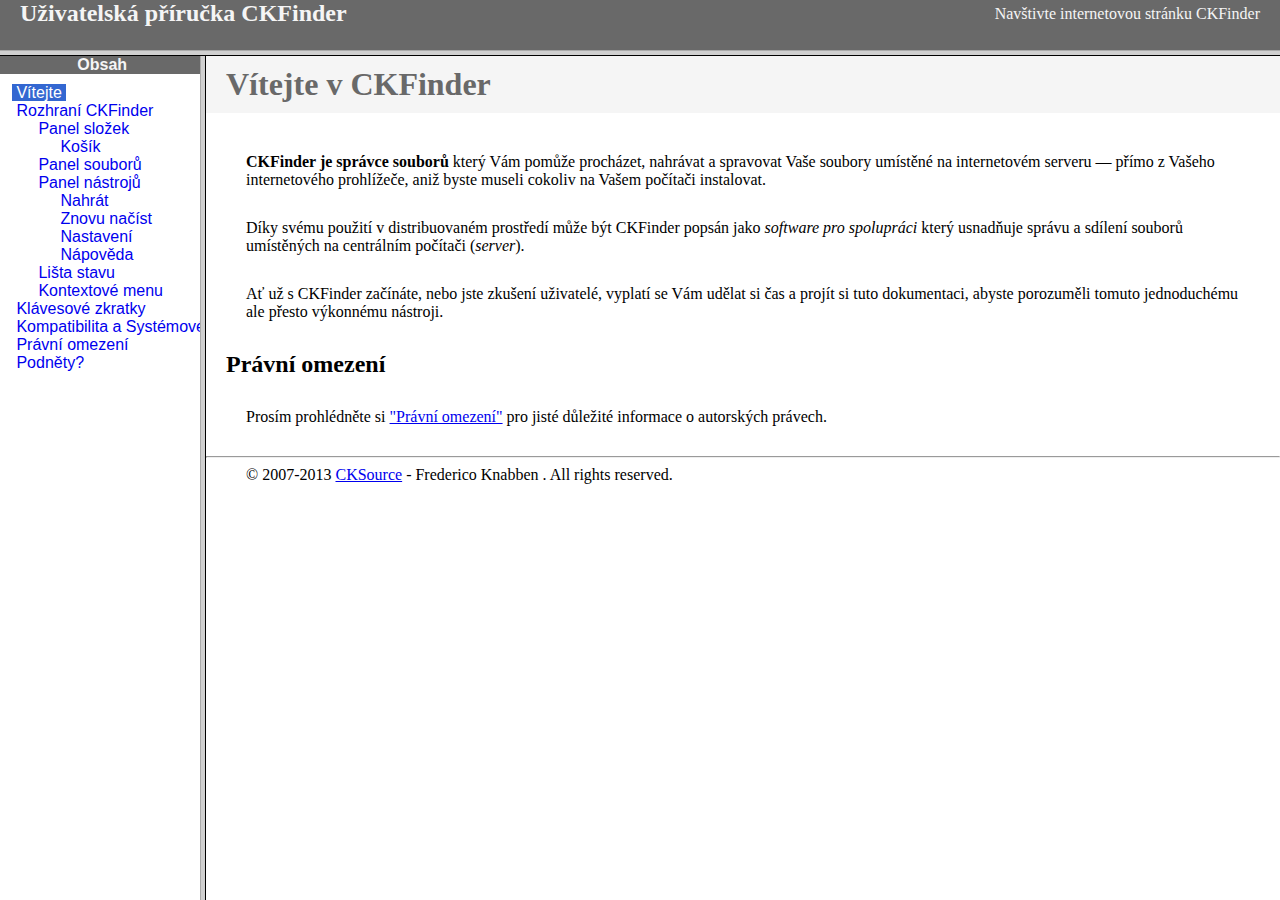
<file: wechatOAadmin/src/main/webapp/resources/js/ckfinder/help/cs/index.html>
<!DOCTYPE HTML PUBLIC "-//W3C//DTD HTML 4.01 Frameset//EN" "http://www.w3.org/TR/html4/frameset.dtd">
<html lang="cs">
<head>
	<title>Uživatelská příručka CKFinder</title>
	<meta name="robots" content="noindex, nofollow">
	<meta http-equiv="Content-Type" content="text/html; charset=utf-8">
	<style type="text/css">
		frame {border-color:#f5f5f5}
	</style>
</head>
<frameset rows="50,*">
	<frame src="files/header.html" noresize="noresize" frameborder="0">
	<frameset cols="200,*">
			<frame src="files/toc.html">
			<frame src="files/001.html" name="CKDocsMain">
	</frameset>
</frameset>
</html>
</file>
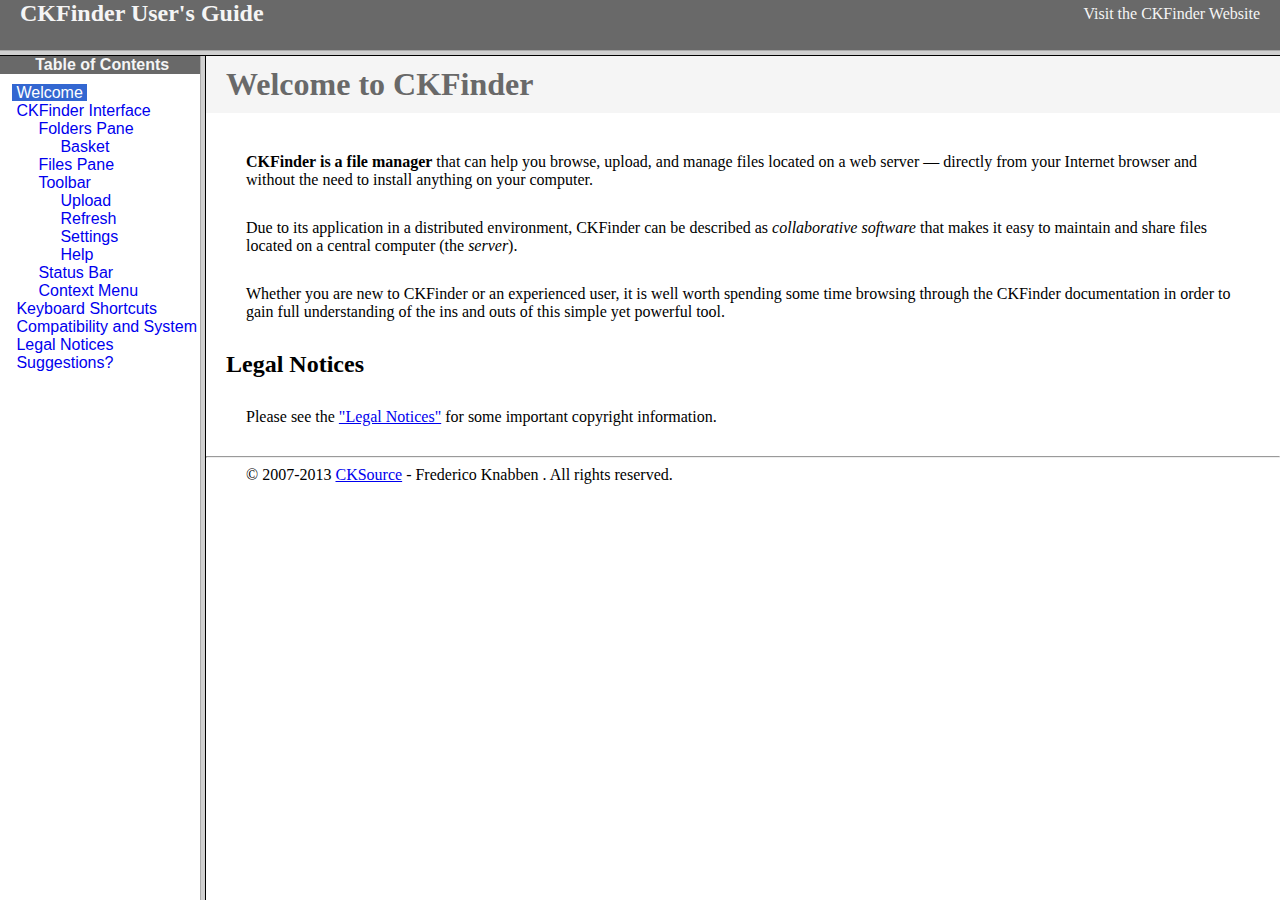
<file: wechatOAadmin/src/main/webapp/resources/js/ckfinder/help/en/index.html>
<!DOCTYPE HTML PUBLIC "-//W3C//DTD HTML 4.01 Frameset//EN" "http://www.w3.org/TR/html4/frameset.dtd">
<html lang="en">
<head>
	<title>CKFinder User's Guide</title>
	<meta name="robots" content="noindex, nofollow">
	<meta http-equiv="Content-Type" content="text/html; charset=utf-8">
	<style type="text/css">
		frame {border-color:#f5f5f5}
	</style>
</head>
<frameset rows="50,*">
	<frame src="files/header.html" noresize="noresize" frameborder="0">
	<frameset cols="200,*">
			<frame src="files/toc.html">
			<frame src="files/001.html" name="CKDocsMain">
	</frameset>
</frameset>
</html>
</file>
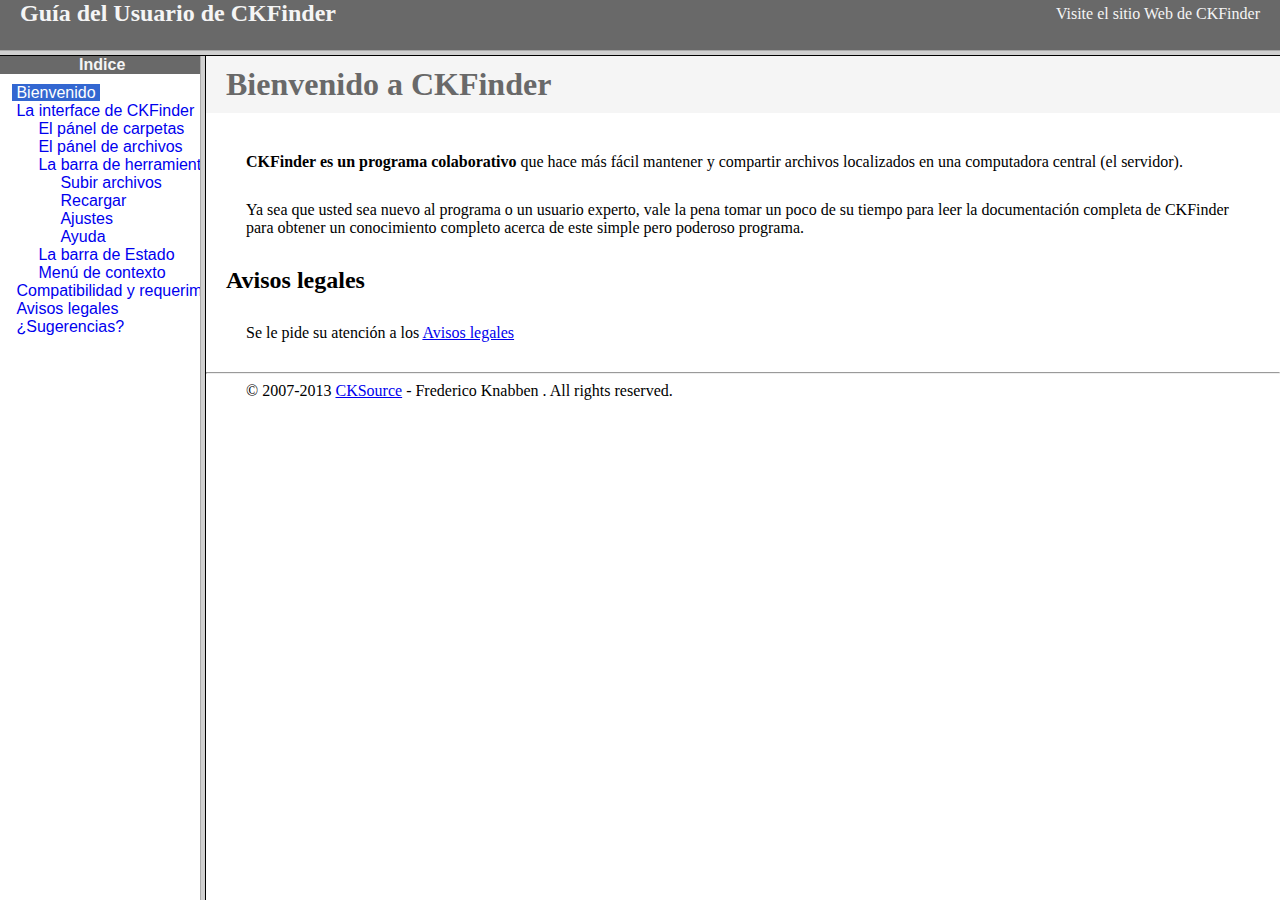
<file: wechatOAadmin/src/main/webapp/resources/js/ckfinder/help/es-mx/index.html>
<!DOCTYPE HTML PUBLIC "-//W3C//DTD HTML 4.01 Frameset//EN" "http://www.w3.org/TR/html4/frameset.dtd">
<html lang="es-mx">
<head>
	<title>Gu&iacute;a para el usuario de CKFinder</title>
	<meta http-equiv="Content-Type" content="text/html; charset=utf-8">
	<meta name="robots" content="noindex, nofollow">
	<style type="text/css">
		frame {border-color:#f5f5f5}
	</style>
</head>
<frameset rows="50,*">
	<frame src="files/header.html" noresize="noresize" frameborder="0">
	<frameset cols="200,*">
			<frame src="files/toc.html">
			<frame src="files/001.html" name="CKDocsMain">
	</frameset>
</frameset>
</html>
</file>
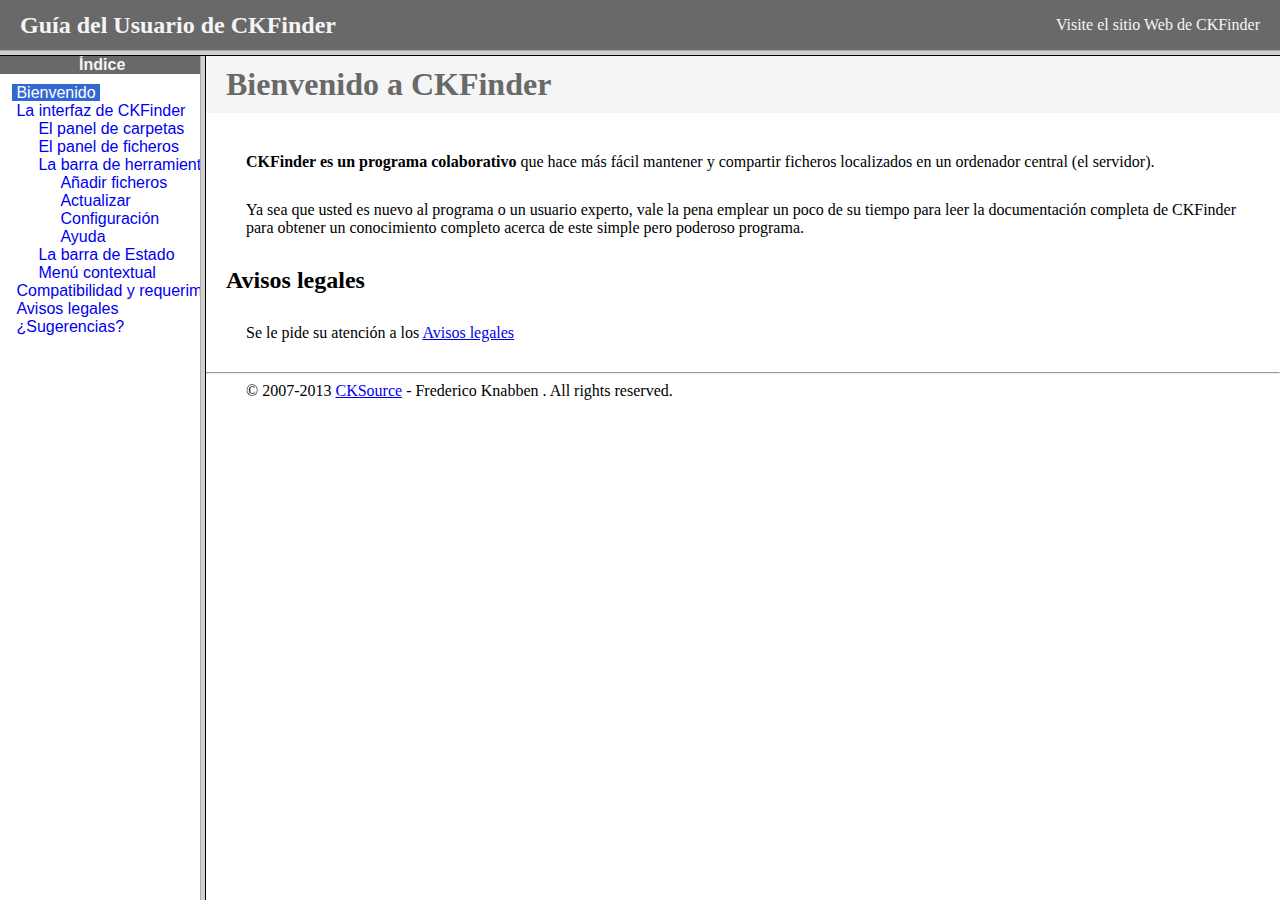
<file: wechatOAadmin/src/main/webapp/resources/js/ckfinder/help/es/index.html>
<!DOCTYPE HTML PUBLIC "-//W3C//DTD HTML 4.01 Frameset//EN" "http://www.w3.org/TR/html4/frameset.dtd">
<html lang="es">
<head>
	<title>Gu&iacute;a para el usuario de CKFinder</title>
	<meta http-equiv="Content-Type" content="text/html; charset=utf-8">
	<meta name="robots" content="noindex, nofollow">
	<style type="text/css">
		frame {border-color:#f5f5f5}
	</style>
</head>
<frameset rows="50,*">
	<frame src="files/header.html" noresize="noresize" frameborder="0">
	<frameset cols="200,*">
			<frame src="files/toc.html">
			<frame src="files/001.html" name="CKDocsMain">
	</frameset>
</frameset>
</html>
</file>
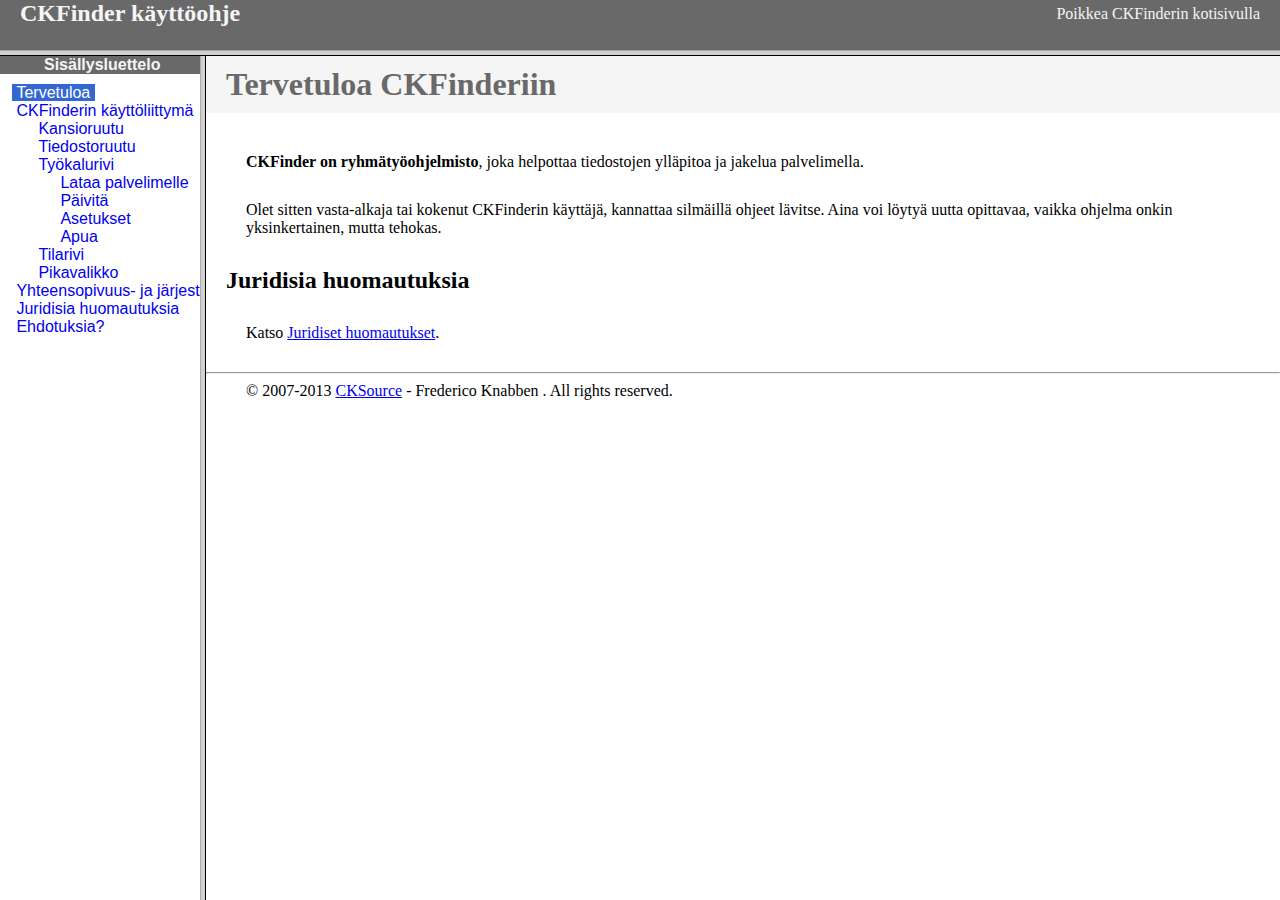
<file: wechatOAadmin/src/main/webapp/resources/js/ckfinder/help/fi/index.html>
<!DOCTYPE HTML PUBLIC "-//W3C//DTD HTML 4.01 Frameset//EN" "http://www.w3.org/TR/html4/frameset.dtd">
<html lang="fi">
<head>
	<title>CKFinder käyttöohje</title>
	<meta http-equiv="Content-Type" content="text/html; charset=utf-8">
	<meta name="robots" content="noindex, nofollow">
	<style type="text/css">
		frame {border-color:#f5f5f5}
	</style>
</head>
<frameset rows="50,*">
	<frame src="files/header.html" noresize="noresize" frameborder="0">
	<frameset cols="200,*">
			<frame src="files/toc.html">
			<frame src="files/001.html" name="CKDocsMain">
	</frameset>
</frameset>
</html>
</file>
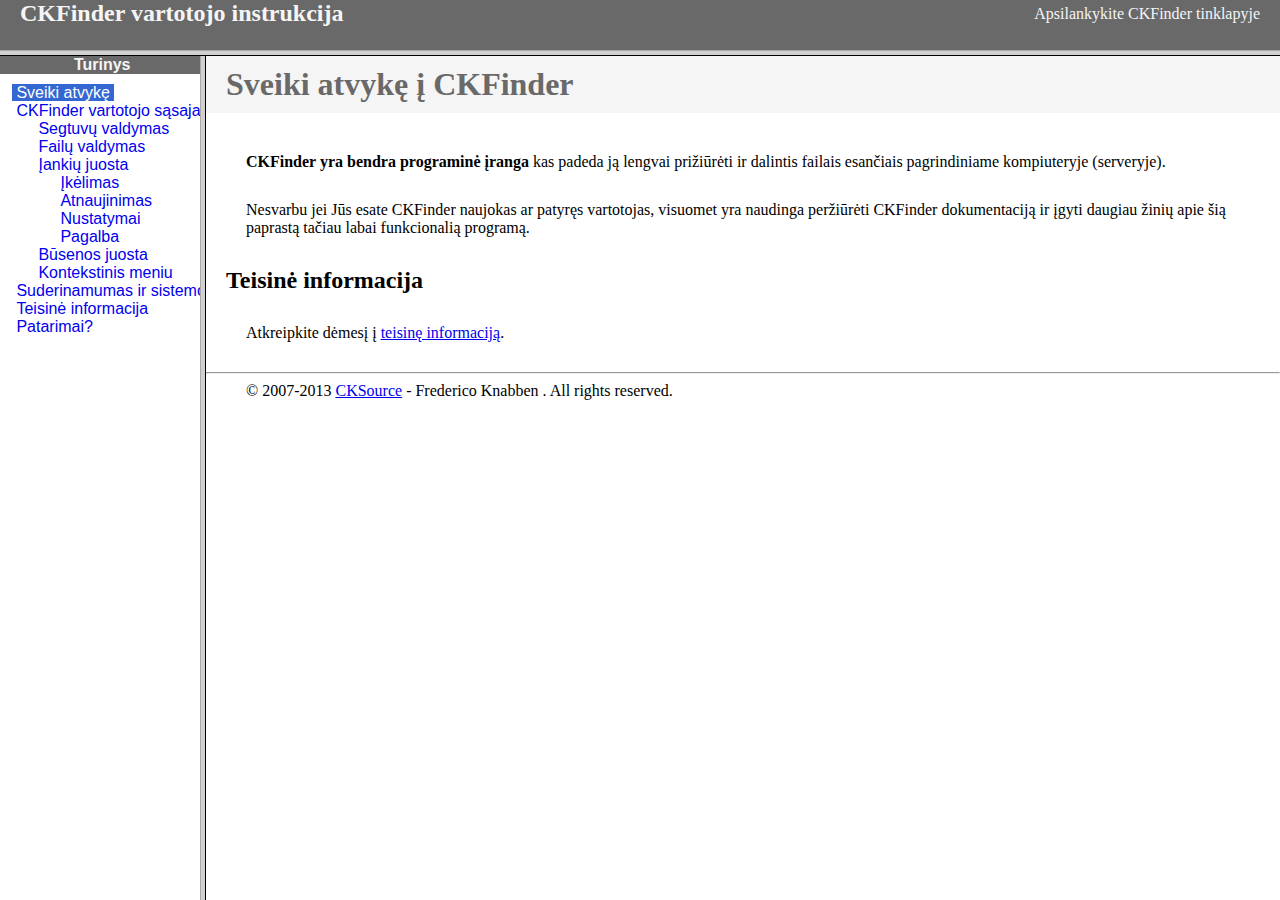
<file: wechatOAadmin/src/main/webapp/resources/js/ckfinder/help/lt/index.html>
<!DOCTYPE HTML PUBLIC "-//W3C//DTD HTML 4.01 Frameset//EN" "http://www.w3.org/TR/html4/frameset.dtd">
<html lang="lt">
<head>
	<title>CKFinder User's Guide</title>
	<meta http-equiv="Content-Type" content="text/html; charset=utf-8">
	<meta name="robots" content="noindex, nofollow">
	<style type="text/css">
		frame {border-color:#f5f5f5}
	</style>
</head>
<frameset rows="50,*">
	<frame src="files/header.html" noresize="noresize" frameborder="0">
	<frameset cols="200,*">
			<frame src="files/toc.html">
			<frame src="files/001.html" name="CKDocsMain">
	</frameset>
</frameset>
</html>
</file>
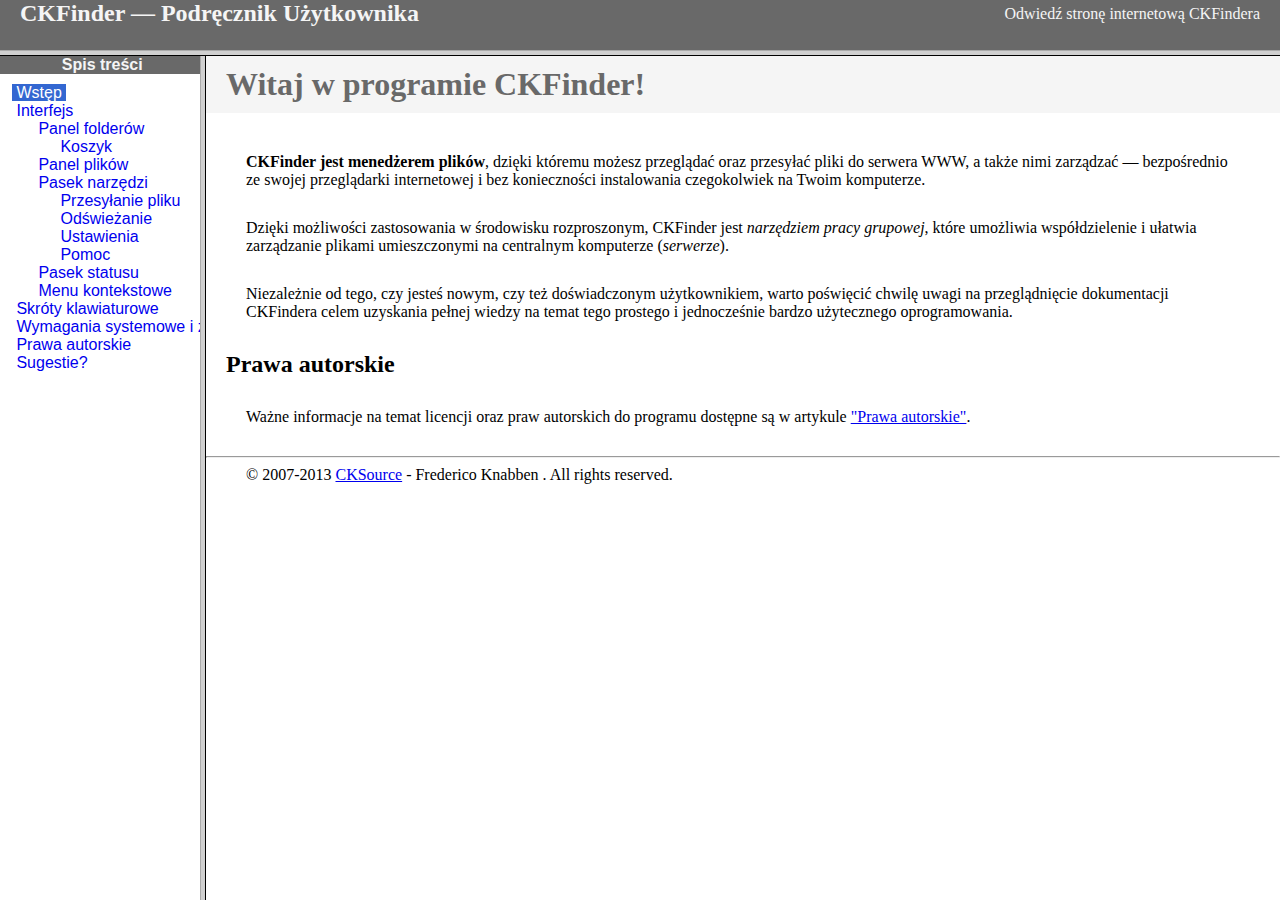
<file: wechatOAadmin/src/main/webapp/resources/js/ckfinder/help/pl/index.html>
<!DOCTYPE HTML PUBLIC "-//W3C//DTD HTML 4.01 Frameset//EN" "http://www.w3.org/TR/html4/frameset.dtd">
<html lang="pl">
<head>
	<title>CKFinder &mdash; Podręcznik Użytkownika</title>
	<meta http-equiv="Content-Type" content="text/html; charset=utf-8">
	<meta name="robots" content="noindex, nofollow">
	<style type="text/css">
		frame {border-color:#f5f5f5}
	</style>
</head>
<frameset rows="50,*">
	<frame src="files/header.html" noresize="noresize" frameborder="0">
	<frameset cols="200,*">
			<frame src="files/toc.html">
			<frame src="files/001.html" name="CKDocsMain">
	</frameset>
</frameset>
</html>
</file>
